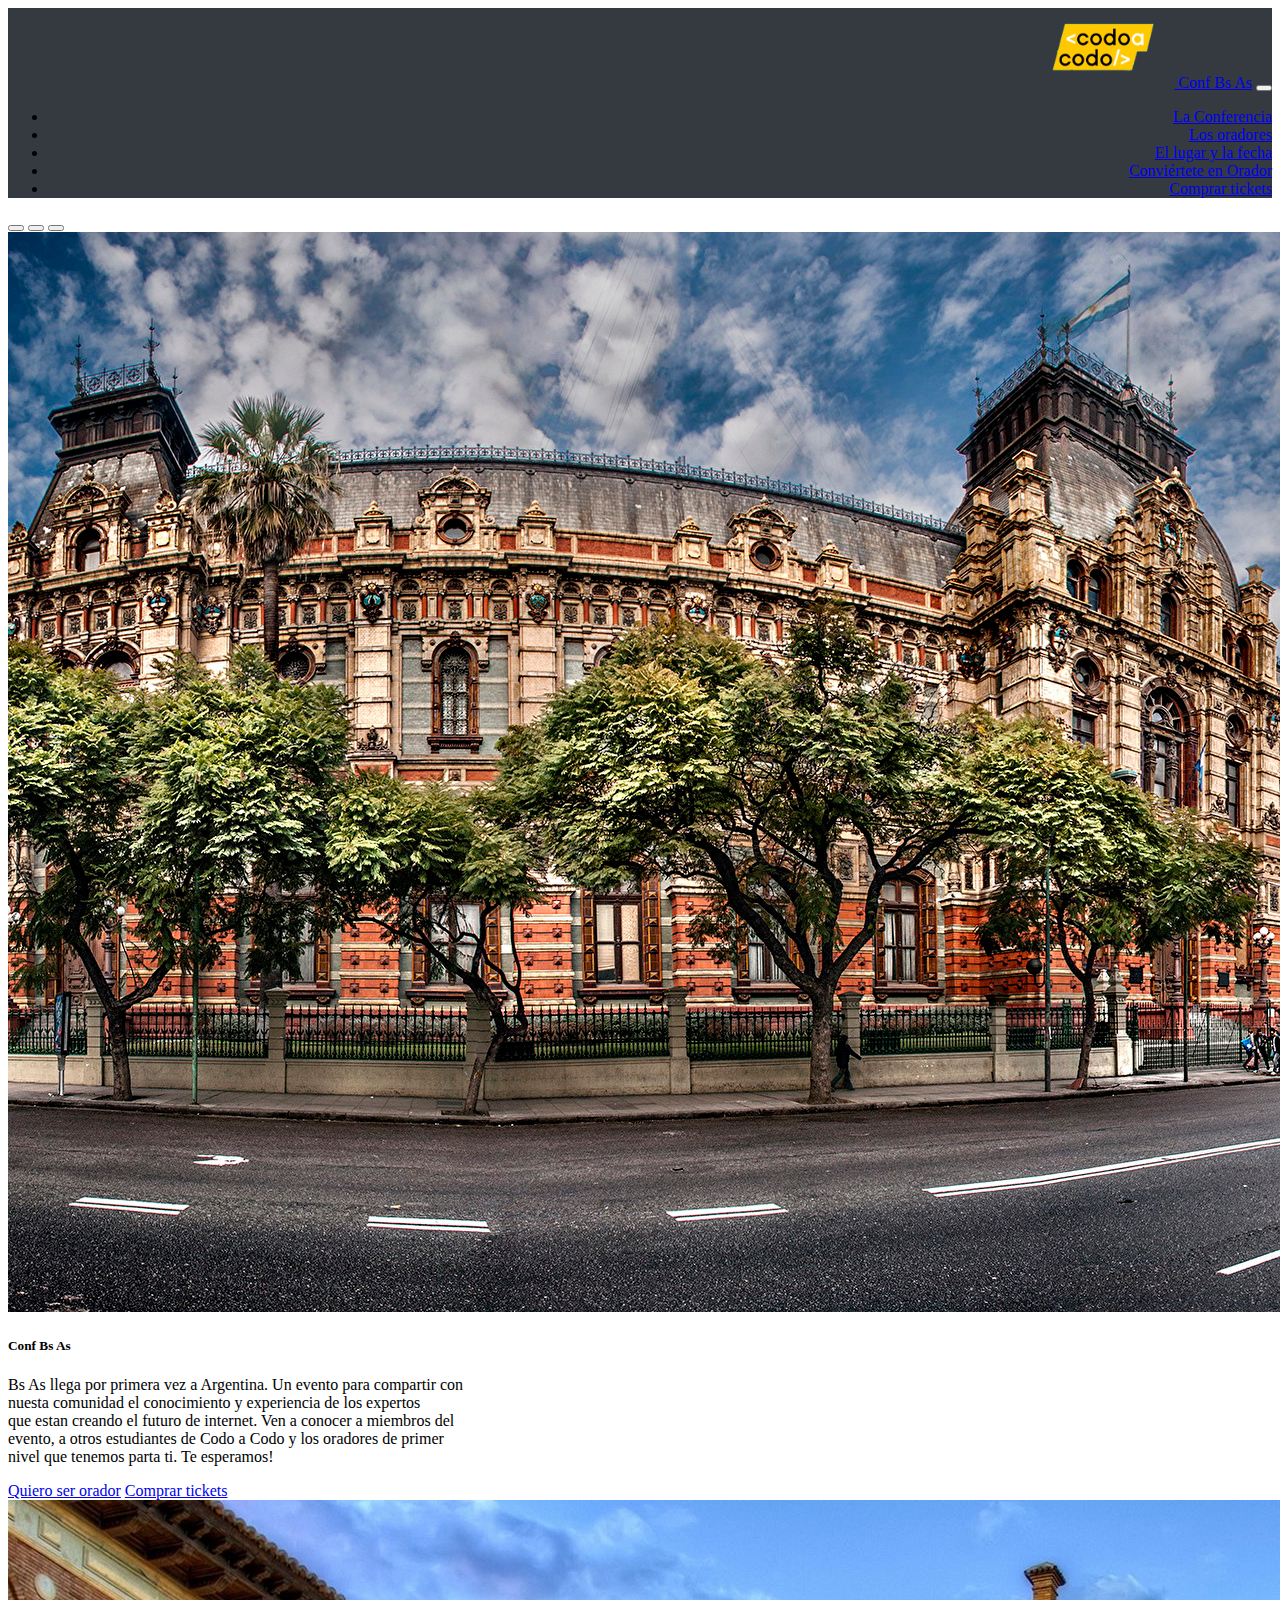
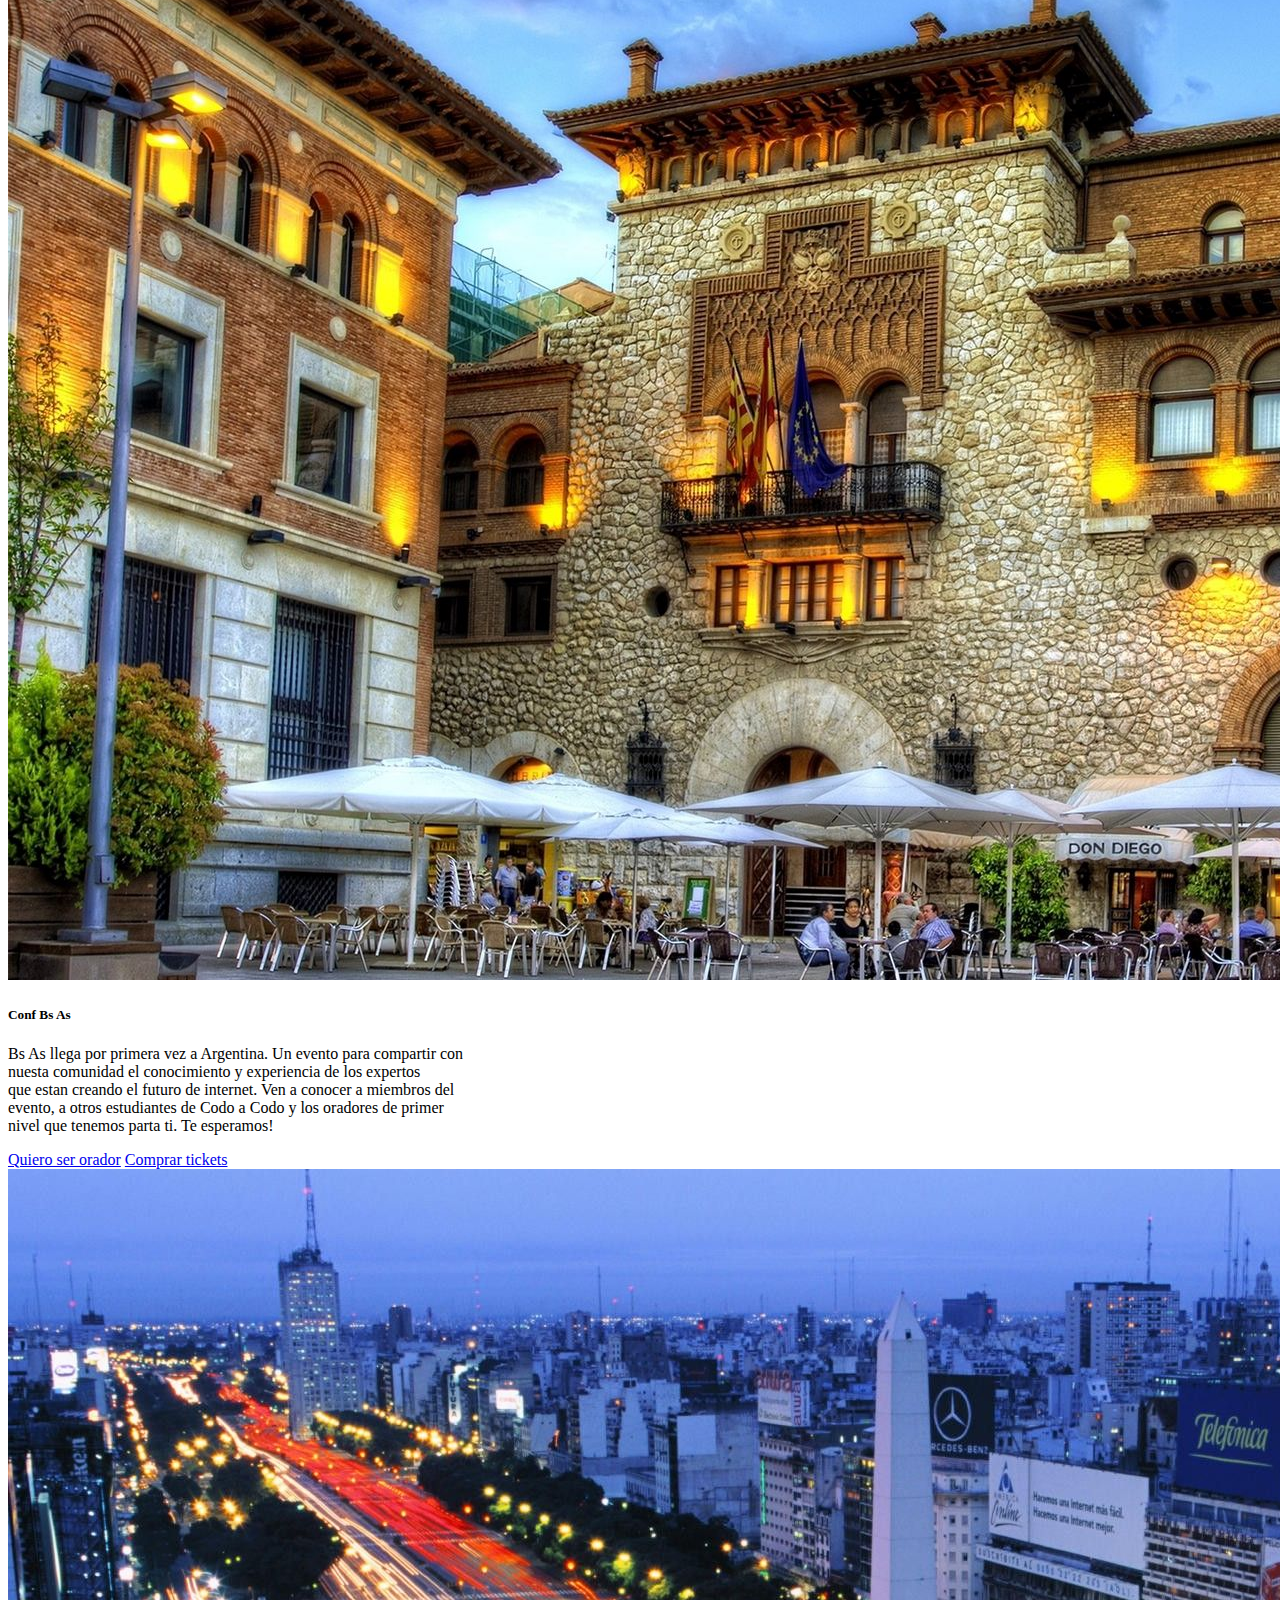
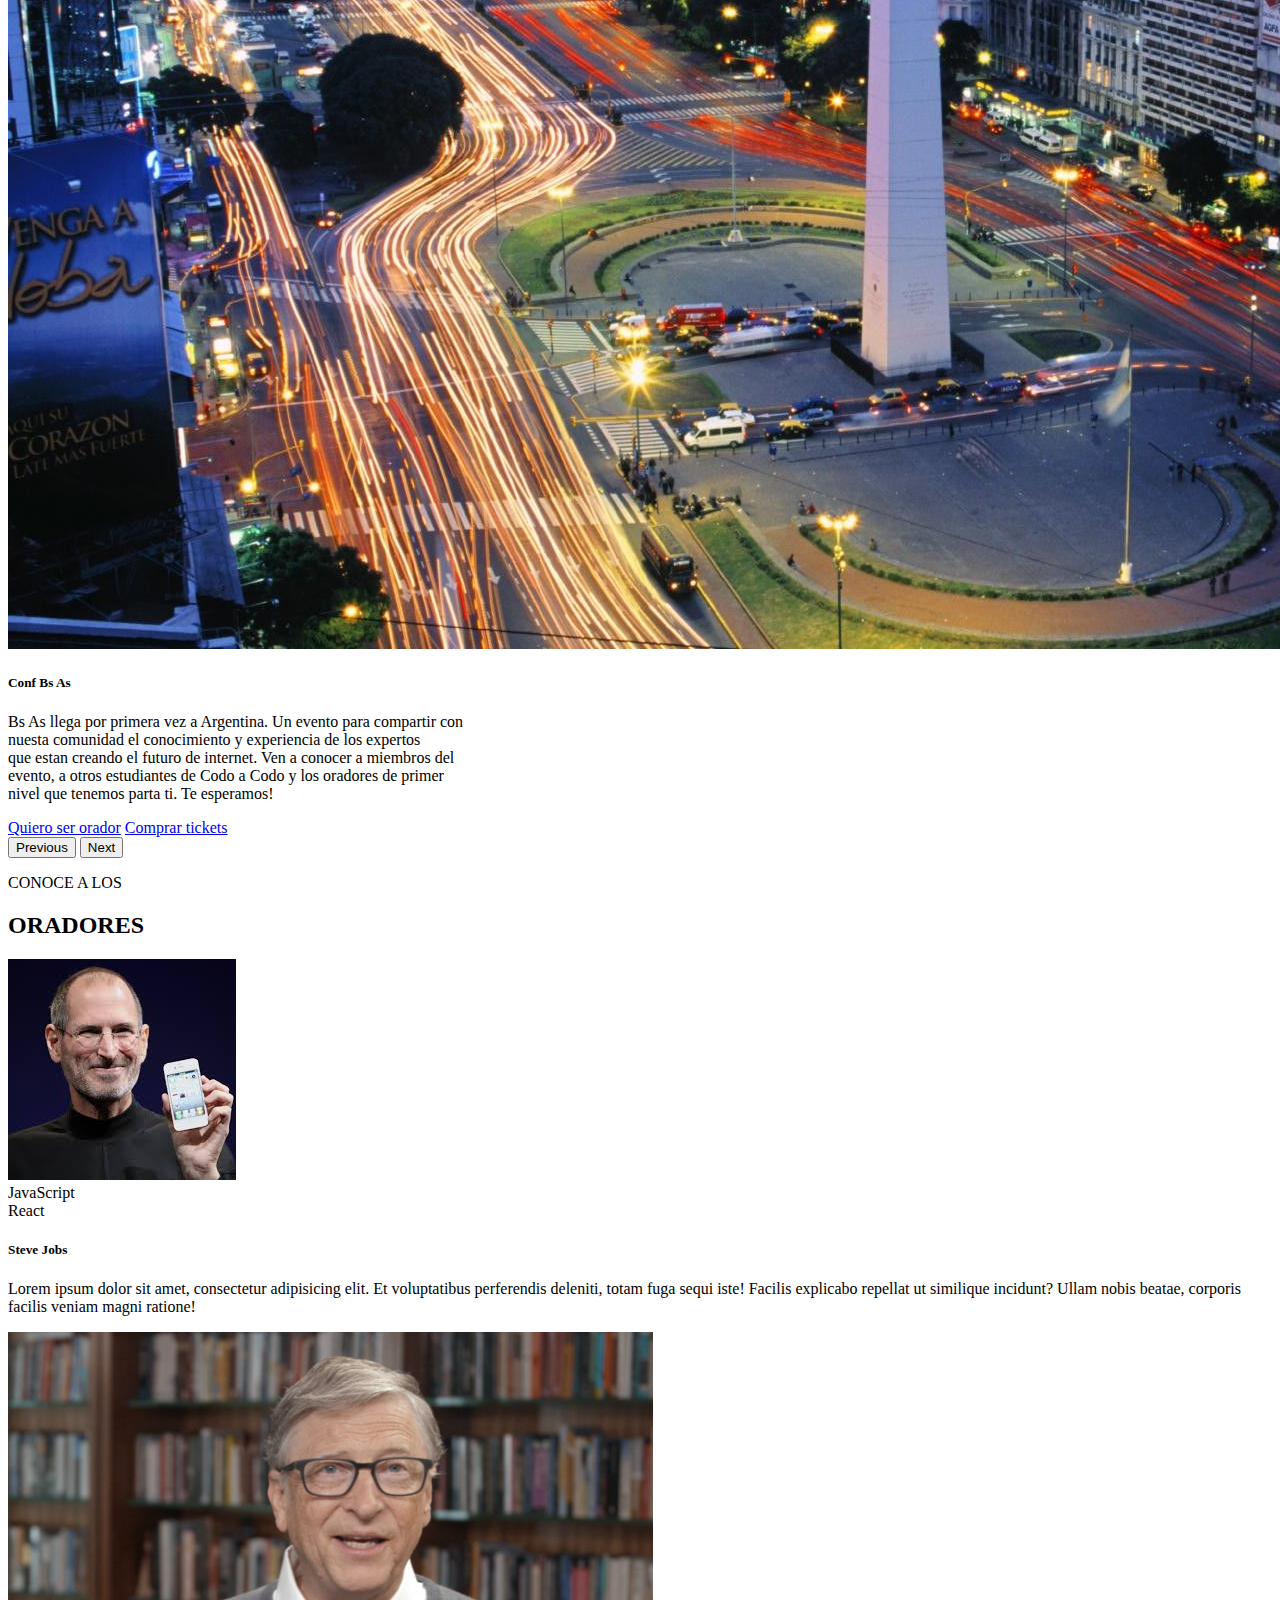
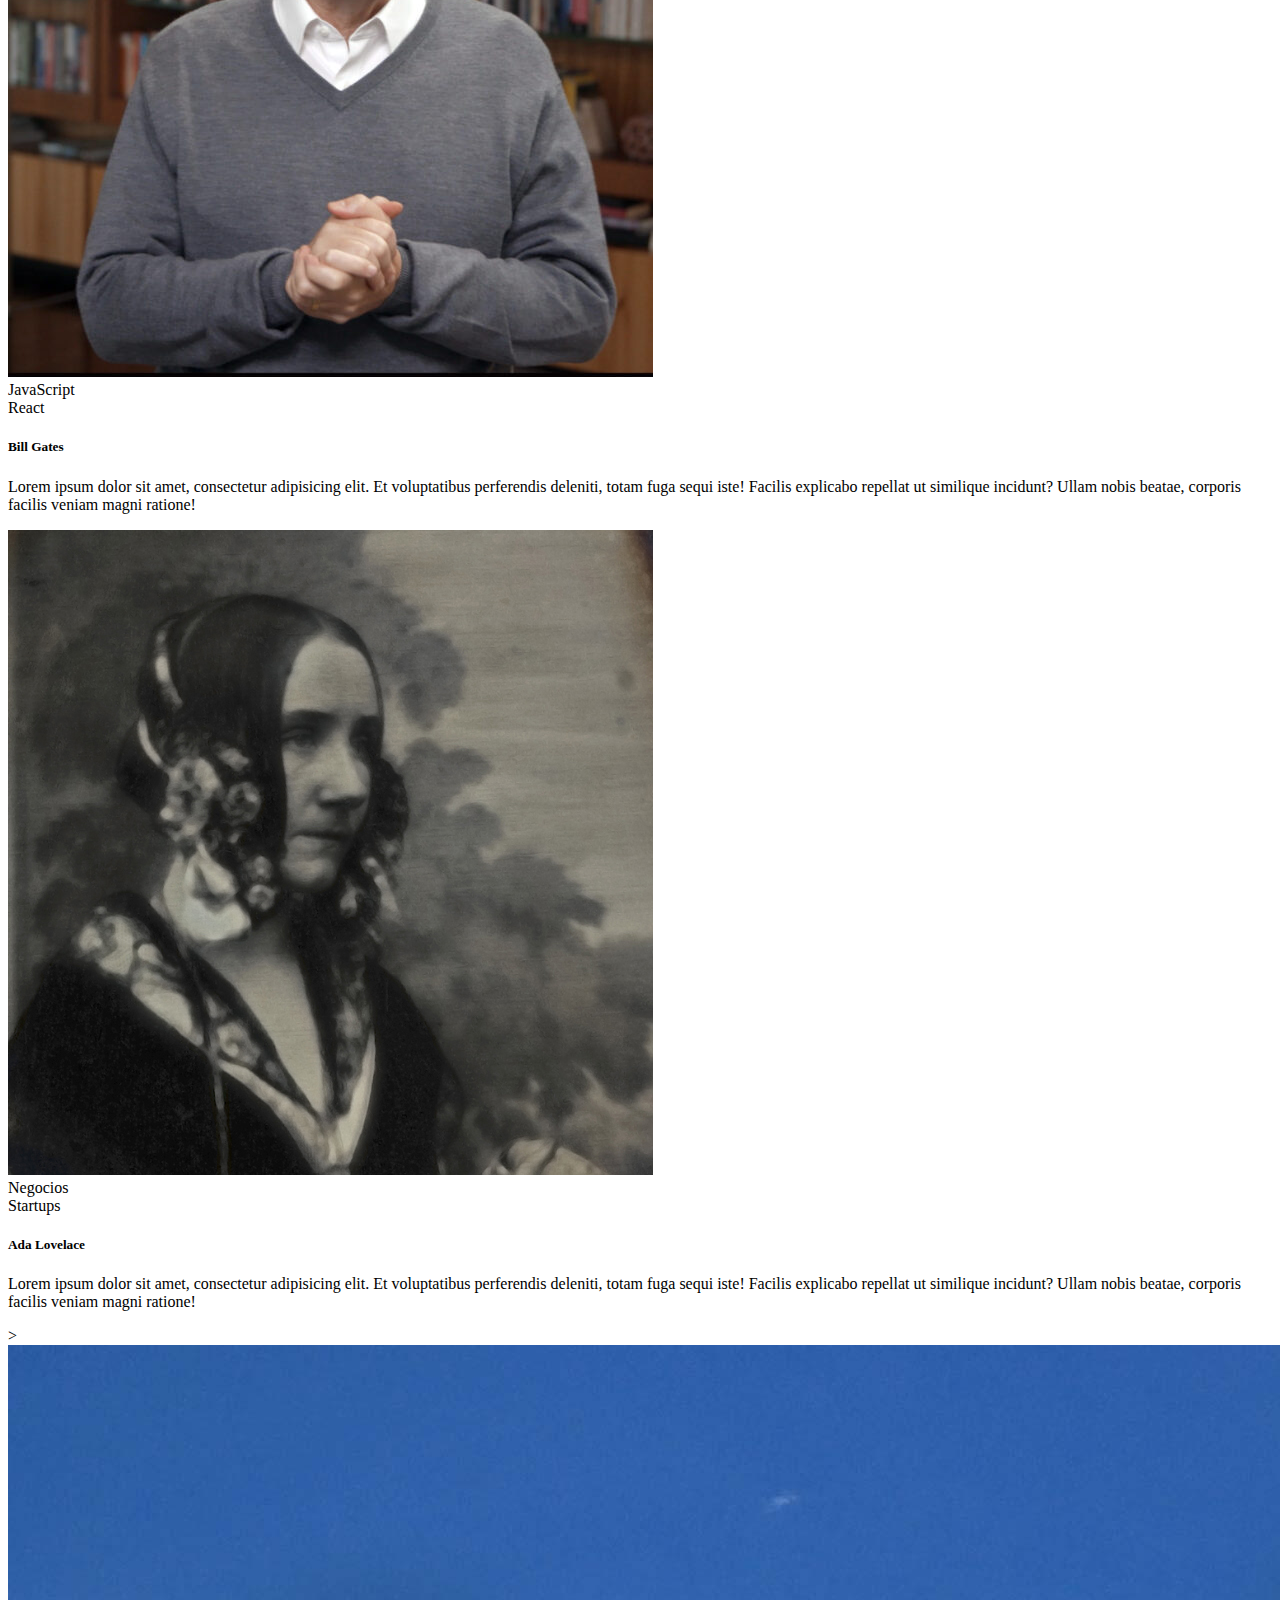
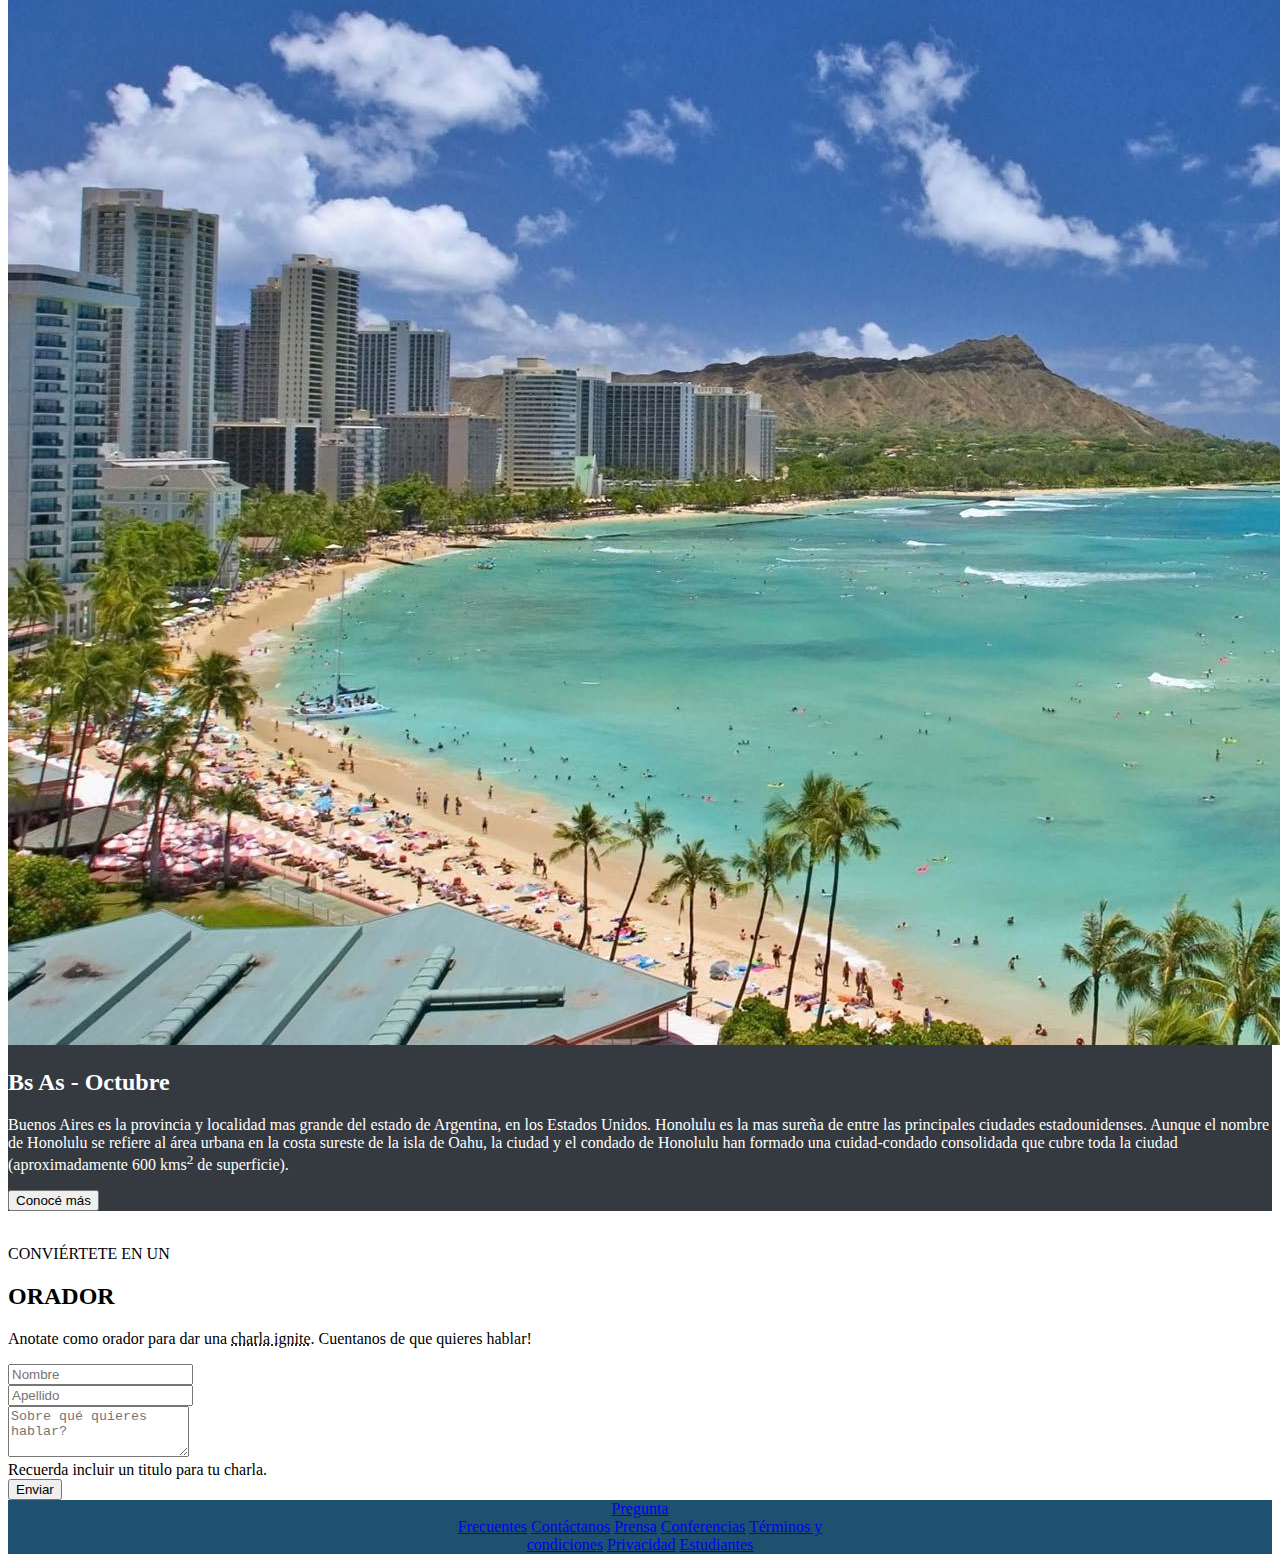
<file: index.html>
<!DOCTYPE html>
<html lang="es">

<head>
    <meta charset="utf-8">
    <meta name="viewport" content="width=device-width, initial-scale=1">
    <link href="https://cdn.jsdelivr.net/npm/bootstrap@5.3.2/dist/css/bootstrap.min.css" rel="stylesheet" integrity="sha384-T3c6CoIi6uLrA9TneNEoa7RxnatzjcDSCmG1MXxSR1GAsXEV/Dwwykc2MPK8M2HN" crossorigin="anonymous">
    <link rel="stylesheet" href="css/styles.css">
    <link rel="icon" href="images/codoacodo.png">
    <title>Trabajo Integrador 23648 Pedro Javier Sajama</title>
</head> 

<body>
  <!--encabezado de pagina-->
  <header>
    <nav class="navbar navbar-expand-lg bg-body-tertiary">
      <div class="container-fluid header">
        <a class="navbar-brand text-light" href="index.html"> <img src="images/codoacodo.png" width="140px" height="80px" alt="Logo Codo a Codo" title="Codo a Codo"> Conf Bs As</a>
        <button class="navbar-toggler" type="button" data-bs-toggle="collapse" data-bs-target="#navbarNav" aria-controls="navbarNav" aria-expanded="false" aria-label="Toggle navigation"> <span class="navbar-toggler-icon"></span> </button>
        <div class="collapse navbar-collapse" id="navbarNav">
          <ul class="navbar-nav">
            <li class="nav-item">
              <a class="nav-link text-secondary text-light my-3" aria-current="page" href="#carousel">La Conferencia</a>
            </li>
            <li class="nav-item">
              <a class="nav-link text-secondary text-light my-3" href="#oradores">Los oradores</a>
            </li>
            <li class="nav-item">
              <a class="nav-link text-secondary text-light my-3" href="#lugar">El lugar y la fecha</a>
            </li>
            <li class="nav-item">
              <a class="nav-link text-secondary text-light my-3" href="#formulario">Conviértete en Orador</a>
            </li>
            <li class="nav-item">
              <a class="nav-link text-secondary text-success my-3" href="comprar-tickets.html">Comprar tickets</a>
            </li>
          </ul>
        </div>
      </div>
    </nav>
  </header>

<main>
  <!--carusel-->
  <section>
    <div id="carousel" class="carousel slide">
      <div class="carousel-indicators">
        <button type="button" data-bs-target="#carousel" data-bs-slide-to="0" class="active" aria-current="true" aria-label="Slide 1"></button>
        <button type="button" data-bs-target="#carousel" data-bs-slide-to="1" aria-label="Slide 2"></button>
        <button type="button" data-bs-target="#carousel" data-bs-slide-to="2" aria-label="Slide 3"></button>
      </div>
      <div class="carousel-inner">
        <div class="carousel-item active" >
          <img src="images/ba1.jpg" class="d-block w-100" alt="Conf Bs As">
          <div class="carousel-caption d-none d-md-block">
            <h5 class="text-end">Conf Bs As</h5>
            <p class="text-end">Bs As llega por primera vez a Argentina. Un evento para compartir con <br>nuesta comunidad el conocimiento y experiencia de los expertos <br>que estan creando el futuro de internet. Ven a conocer a miembros del <br>evento, a otros estudiantes de Codo a Codo y los oradores de primer <br>nivel que tenemos parta ti. Te esperamos!</p>
            <div class="text-end">
              <a href="#formulario" class="btn btn-outline-light">Quiero ser orador</a>
              <a href="comprar-tickets.html" class="btn btn-success">Comprar tickets</a>
            </div>
          </div>
        </div>
        <div class="carousel-item">
          <img src="images/ba2.jpg" class="d-block w-100" alt="Conf Bs As">
          <div class="carousel-caption d-none d-md-block">
            <h5 class="text-end">Conf Bs As</h5>
            <p class="text-end">Bs As llega por primera vez a Argentina. Un evento para compartir con <br>nuesta comunidad el conocimiento y experiencia de los expertos <br>que estan creando el futuro de internet. Ven a conocer a miembros del <br>evento, a otros estudiantes de Codo a Codo y los oradores de primer <br>nivel que tenemos parta ti. Te esperamos!</p>
            <div class="text-end">
              <a href="#formulario" class="btn btn-outline-light">Quiero ser orador</a>
              <a href="comprar-tickets.html" class="btn btn-success">Comprar tickets</a>
            </div>
          </div>
        </div>
        <div class="carousel-item">
          <img src="images/ba3.jpg" class="d-block w-100" alt="...">
          <div class="carousel-caption d-none d-md-block">
            <h5 class="text-end">Conf Bs As</h5>
            <p class="text-end">Bs As llega por primera vez a Argentina. Un evento para compartir con <br>nuesta comunidad el conocimiento y experiencia de los expertos <br>que estan creando el futuro de internet. Ven a conocer a miembros del <br>evento, a otros estudiantes de Codo a Codo y los oradores de primer <br>nivel que tenemos parta ti. Te esperamos!</p>
            <div class="text-end">
              <a href="#formulario" class="btn btn-outline-light">Quiero ser orador</a>
              <a href="comprar-tickets.html" class="btn btn-success">Comprar tickets</a>
            </div>
          </div>
        </div>
        <button class="carousel-control-prev" type="button" data-bs-target="#carousel" data-bs-slide="prev">
          <span class="carousel-control-prev-icon" aria-hidden="true"></span>
          <span class="visually-hidden">Previous</span>
        </button>
        <button class="carousel-control-next" type="button" data-bs-target="#carousel" data-bs-slide="next">
          <span class="carousel-control-next-icon" aria-hidden="true"></span>
          <span class="visually-hidden">Next</span>
        </button>
    </div>
  </section>

  <!--oradores-->
  <section class="container" id="oradores">
    <div class="text-center my-2">
      <p class="mb-1 text-secondary">CONOCE A LOS</p>
      <h2>ORADORES</h2>
      <div class="row row-cols-1 row-cols-md-3 g-4">
        <div class="col">
          <div class="card">
            <img src="images/steve.jpg" class="card-img-top" alt="Steve Jobs">
            <div class="card-body">
              <div >
                <div class="badge bg-warning text-wrap" style="width: 6rem; color: black;">
                  JavaScript
                </div>
                <div class="badge bg-info text-wrap" style="width: 6rem;">
                  React
                </div>
              </div>
              <h5 class="card-title">Steve Jobs</h5>
              <p class="card-text">Lorem ipsum dolor sit amet, consectetur adipisicing elit. Et voluptatibus perferendis deleniti, totam fuga sequi iste! Facilis explicabo repellat ut similique incidunt? Ullam nobis beatae, corporis facilis veniam magni ratione!</p>
            </div>
          </div>
        </div>
        <div class="col">
          <div class="card">
            <img src="images/bill.jpg" class="card-img-top" alt="Bill Gates">
            <div class="card-body">
              <div >
                <div class="badge bg-warning text-wrap" style="width: 6rem; color: black;">
                  JavaScript
                </div>
                <div class="badge bg-info text-wrap" style="width: 6rem;">
                  React
                </div>
              </div>
              <h5 class="card-title">Bill Gates</h5>
              <p class="card-text">Lorem ipsum dolor sit amet, consectetur adipisicing elit. Et voluptatibus perferendis deleniti, totam fuga sequi iste! Facilis explicabo repellat ut similique incidunt? Ullam nobis beatae, corporis facilis veniam magni ratione!</p>
            </div>
          </div>
        </div>
        <div class="col">
          <div class="card">
            <img src="images/ada.jpeg" class="card-img-top" alt="Ada Lovelace">
            <div class="card-body">
              <div >
                <div class="badge bg-secondary text-wrap" style="width: 6rem;">
                  Negocios
                </div>
                <div class="badge bg-danger text-wrap" style="width: 6rem;">
                  Startups
                </div>
              </div>
              <h5 class="card-title">Ada Lovelace</h5>
              <p class="card-text">Lorem ipsum dolor sit amet, consectetur adipisicing elit. Et voluptatibus perferendis deleniti, totam fuga sequi iste! Facilis explicabo repellat ut similique incidunt? Ullam nobis beatae, corporis facilis veniam magni ratione!</p>
            </div>
          </div>
        </div>
      </div>
    </div>>
  </section>

  <!--lugar y fecha-->
  <section class="container-fluid lugar" id="lugar">
    <div class="row">
      <div class="col-12 col-md-6">
        <img src="images/honolulu.jpg" class="img-fluid" alt="Honolulu" >
      </div>
      <div class="col-12 col-md-6" >
        <h2>Bs As - Octubre</h2>
        <p>Buenos Aires es la provincia y localidad mas grande del estado de Argentina, en los Estados Unidos. Honolulu es la mas sureña de entre las principales ciudades estadounidenses. Aunque el nombre de Honolulu se refiere al área urbana en la costa sureste de la isla de Oahu, la ciudad y el condado de Honolulu han formado una cuidad-condado consolidada que cubre toda la ciudad (aproximadamente 600 kms<sup>2</sup> de superficie).</p>
        <button type="button" class="btn btn-outline-light">Conocé más</button>
        <p></p>
      </div>
    </div>
  </section>

  <!--formulario-->
  <section class="container" id="formulario">
    <div class="row justify-content-center">
      <div class="col-lg-8 col-xl-7">
        <div class="text-center">
          <p ><br>CONVIÉRTETE EN UN</p>
          <h2>ORADOR</h2>
          <p>Anotate como orador para dar una <abbr title="Presentacion Ignite">charla ignite</abbr>. Cuentanos de que quieres hablar!</p>
        </div>
        <form action="">
          <div class="row gx-2">
            <div class="col-md mb-3">
              <input type="text" class="form-control" name="Nombre" placeholder="Nombre" required>
            </div>
            <div class="col-md mb-3">
              <input type="text" class="form-control" name="Apellido" placeholder="Apellido" required>              
            </div>
          </div>
          <div class="col my-3">
            <textarea class="form-control" name="idea" id="idea" rows="3" placeholder="Sobre qué quieres hablar?"></textarea>
            <div class="form-text">
              Recuerda incluir un titulo para tu charla.
            </div>
          </div>
          <div class="col my-3">
            <button type="submit" class="col-12 btn btn-success">Enviar</button>
          </div>
        </form>
      </div>
  </section>


</main>

<!--pie de pagina-->
<footer class="container-fluid footer">
  <nav class="nav justify-content-center flex-row">
    <a class="nav-link text-secondary text-light my-3" href="#" aria-current="page">Pregunta <br>Frecuentes</a>
    <a class="nav-link text-secondary text-light my-3" href="#">Contáctanos</a>
    <a class="nav-link text-secondary text-light my-3" href="#">Prensa</a>
    <a class="nav-link text-secondary text-light my-3" href="#">Conferencias</a>
    <a class="nav-link text-secondary text-light my-3" href="#">Términos y <br>condiciones</a>
    <a class="nav-link text-secondary text-light my-3" href="#">Privacidad</a>
    <a class="nav-link text-secondary text-light my-3" href="#">Estudiantes</a>
  </nav>
</footer>

<script src="https://cdn.jsdelivr.net/npm/@popperjs/core@2.11.8/dist/umd/popper.min.js" integrity="sha384-I7E8VVD/ismYTF4hNIPjVp/Zjvgyol6VFvRkX/vR+Vc4jQkC+hVqc2pM8ODewa9r" crossorigin="anonymous"></script>
<script src="https://cdn.jsdelivr.net/npm/bootstrap@5.3.2/dist/js/bootstrap.min.js" integrity="sha384-BBtl+eGJRgqQAUMxJ7pMwbEyER4l1g+O15P+16Ep7Q9Q+zqX6gSbd85u4mG4QzX+" crossorigin="anonymous"></script>
</body>
</html>
</file>
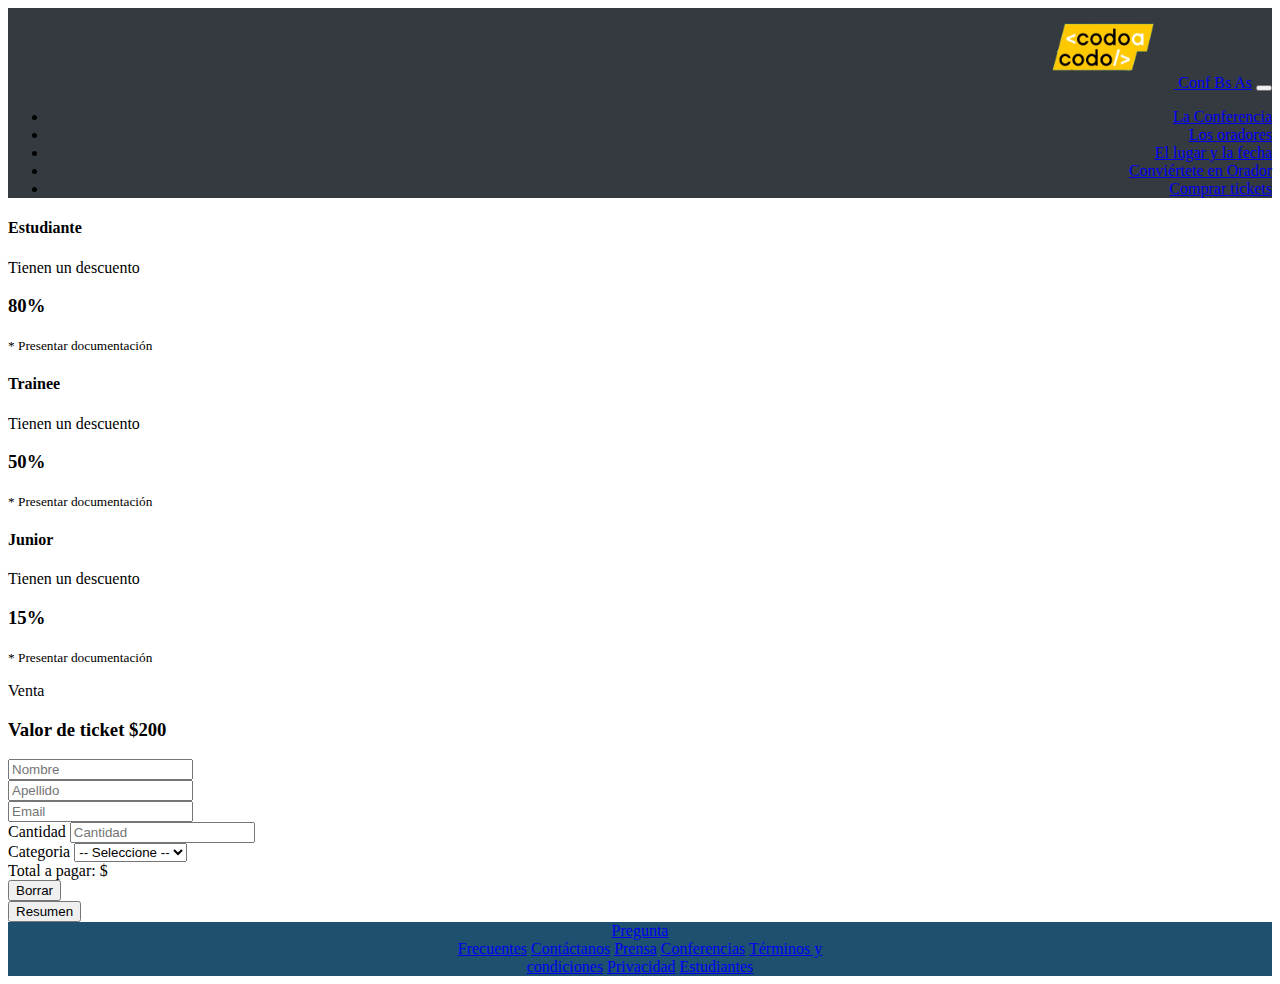
<file: comprar-tickets.html>
<!DOCTYPE html>
<html lang="es">

<head>
    <meta charset="utf-8">
    <meta name="viewport" content="width=device-width, initial-scale=1">
    <link href="https://cdn.jsdelivr.net/npm/bootstrap@5.3.2/dist/css/bootstrap.min.css" rel="stylesheet" integrity="sha384-T3c6CoIi6uLrA9TneNEoa7RxnatzjcDSCmG1MXxSR1GAsXEV/Dwwykc2MPK8M2HN" crossorigin="anonymous">
    <link rel="stylesheet" href="css/styles.css">
    <link rel="icon" href="images/codoacodo.png">
    <title>Trabajo Integrador 23648 Pedro Javier Sajama</title>
</head> 

<body>
  <!--encabezado de pagina-->
  <header>
    <nav class="navbar navbar-expand-lg bg-body-tertiary">
      <div class="container-fluid header">
        <a class="navbar-brand text-light" href="index.html"> <img src="images/codoacodo.png" width="140px" height="80px" alt="Logo Codo a Codo" title="Codo a Codo"> Conf Bs As</a>
        <button class="navbar-toggler" type="button" data-bs-toggle="collapse" data-bs-target="#navbarNav" aria-controls="navbarNav" aria-expanded="false" aria-label="Toggle navigation"> <span class="navbar-toggler-icon"></span> </button>
        <div class="collapse navbar-collapse" id="navbarNav">
          <ul class="navbar-nav">
            <li class="nav-item">
              <a class="nav-link text-secondary text-light my-3" aria-current="page" href="index.html#carousel">La Conferencia</a>
            </li>
            <li class="nav-item">
              <a class="nav-link text-secondary text-light my-3" href="index.html#oradores">Los oradores</a>
            </li>
            <li class="nav-item">
              <a class="nav-link text-secondary text-light my-3" href="index.html#lugar">El lugar y la fecha</a>
            </li>
            <li class="nav-item">
              <a class="nav-link text-secondary text-light my-3" href="index.html#formulario">Conviértete en Orador</a>
            </li>
            <li class="nav-item">
              <a class="nav-link text-secondary text-success my-3" href="comprar-tickets.html">Comprar tickets</a>
            </li>
          </ul>
        </div>
      </div>
    </nav>
  </header>

<main>
 
  <section class="container">
     <!--descuentos-->
    <div class="row justify-content-center">
      <div class="col-lg-8 col-xl-7">
        <div class="row row-cols-1 row-cols-md-3 text-center">

          <div class="col">
            <div class="card border-primary mb-4" style="max-width: 18rem;">
              <div class="card-header text-bg-primary text-white">
                <h4>Estudiante</h4>
              </div>
              <div>
                <p>Tienen un descuento</p>
                <h3>80%</h3>
                <small>* Presentar documentación</small>
              </div>
            </div>
          </div>
          <div class="col">
            <div class="card border-info mb-4" style="max-width: 18rem;">
              <div class="card-header text-bg-info text-white">
                <h4>Trainee</h4>
              </div>
              <div>
                <p>Tienen un descuento</p>
                <h3>50%</h3>
                <small>* Presentar documentación</small>
              </div>
            </div>
          </div>
          <div class="col">
            <div class="card border-warning mb-4" style="max-width: 18rem;">
              <div class="card-header text-bg-warning text-white">
                <h4>Junior</h4>
              </div>
              <div>
                <p>Tienen un descuento</p>
                <h3>15%</h3>
                <small>* Presentar documentación</small>
              </div>
            </div>
          </div>

        </div>

        <div class="text-center">
          <p>Venta</p>
          <h3>Valor de ticket $200</h3>
        </div>

        <form action="">
          <div class="row gx-2">
            <div class="col-md mb-3">
              <input type="text" class="form-control" placeholder="Nombre" aria-label="Nombre" id="nombre" required>
            </div>
            <div class="col-md mb-3">
              <input type="text" class="form-control" placeholder="Apellido" aria-label="Apellido" id="apellido" required>
            </div>
          </div>
          <div class="row">
            <div class="col mb-3">
              <input type="text" class="form-control" placeholder="Email" aria-labelledby="Email" id="email" required>
            </div>
          </div>
          <div class="row gx-2">
            <div class="col-md mb-3">
              <label for="cantidadTickets" class="form-label">Cantidad</label>
              <input type="number" class="form-control" placeholder="Cantidad" aria-label="Cantidad" min="1" id="cantidadT" requerid>
            </div>
            <div class="col-md mb-3">
              <label for="categoriaSelect" class="form-label">Categoria</label>
              <select class="form-select" aria-label="Categoria" id="categoriaT">
                <option selected>-- Seleccione --</option>
                <option value="0">Sin Categoria</option>
                <option value="1">Estudiante</option>
                <option value="2">Trainee</option>
                <option value="3">Junior</option>
              </select>              
            </div>
          </div>
          <div class="alert alert-primary mt-2 mb-4" role="alert">
            Total a pagar: $ <span id="totalPago" class="align-middle"></span>
          </div>
          <div class="row gx-2">
            <div class="col-md mb-3">
              <button type="reset" class="w-100 btn btn-lg btn-form btn-success text-white" id="btnBorrar">Borrar</button>
            </div>
            <div class="col-md mb-3">
              <button type="button" class="w-100 btn btn-lg btn-form btn-success text-white" id="btnResumen">Resumen</button>
            </div>
          </div>
        </form>
      </div>
    </div>
  </section>

</main>

<!--pie de pagina-->
<footer class="container-fluid footer">
  <nav class="nav justify-content-center flex-row">
    <a class="nav-link text-secondary text-light my-3" href="#" aria-current="page">Pregunta <br>Frecuentes</a>
    <a class="nav-link text-secondary text-light my-3" href="#">Contáctanos</a>
    <a class="nav-link text-secondary text-light my-3" href="#">Prensa</a>
    <a class="nav-link text-secondary text-light my-3" href="#">Conferencias</a>
    <a class="nav-link text-secondary text-light my-3" href="#">Términos y <br>condiciones</a>
    <a class="nav-link text-secondary text-light my-3" href="#">Privacidad</a>
    <a class="nav-link text-secondary text-light my-3" href="#">Estudiantes</a>
  </nav>
</footer>

<script src="js/comprar-tickets.js"></script>

<script src="https://cdn.jsdelivr.net/npm/@popperjs/core@2.11.8/dist/umd/popper.min.js" integrity="sha384-I7E8VVD/ismYTF4hNIPjVp/Zjvgyol6VFvRkX/vR+Vc4jQkC+hVqc2pM8ODewa9r" crossorigin="anonymous"></script>
<script src="https://cdn.jsdelivr.net/npm/bootstrap@5.3.2/dist/js/bootstrap.min.js" integrity="sha384-BBtl+eGJRgqQAUMxJ7pMwbEyER4l1g+O15P+16Ep7Q9Q+zqX6gSbd85u4mG4QzX+" crossorigin="anonymous"></script>
</body>
</html>
</file>
<file: css/styles.css>
/*header*/

.header {
    background-color: rgba(53,58,64,255);
    margin-top: 0 !important;
    text-align: right;
}

/*carusel*/

/*oradores*/

.card-body {
    text-align: left;
}

/*lugar y fecha*/

.lugar {
    text-align: left; 
    background-color: rgba(53,58,64,255); 
    color: white;
}

/*formulario*/
.formulario {
    text-align: center;
}
.form-text {
    text-align: left;
}

/*footer*/

.footer {
    background-color: rgba(30,81,112,255);
    text-align:center;
}
</file>
